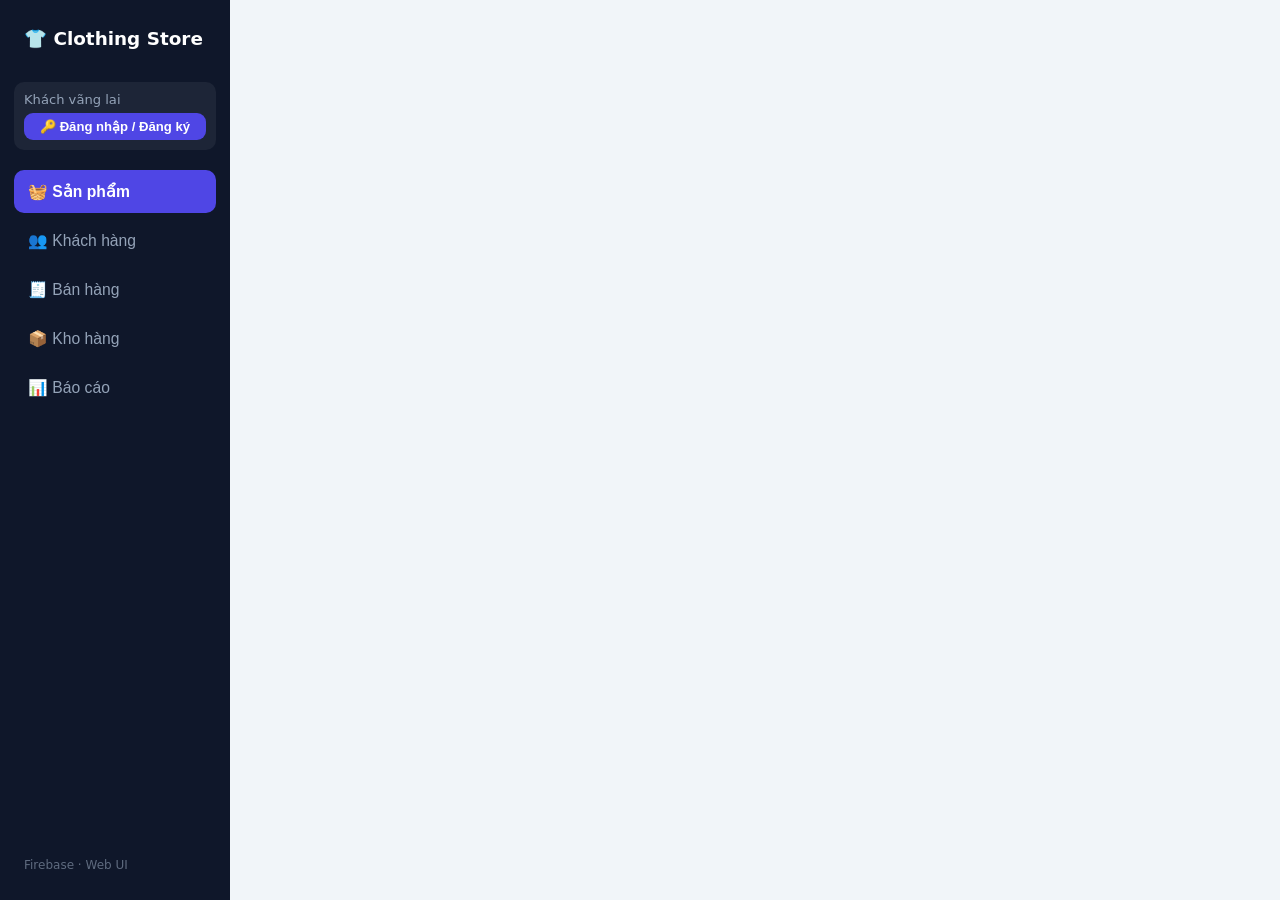
<file: index.html>
<!DOCTYPE html>
<html lang="vi">
<head>
<meta charset="UTF-8">
<meta name="viewport" content="width=device-width, initial-scale=1.0">
<title>Clothing Sales Management System</title>
<link rel="stylesheet" href="style.css">
</head>
<body>
<div class="app">
  <aside class="sidebar">
    <div class="brand">👕 <span>Clothing Store</span></div>
    
    <!-- Khung thông tin User / Nút đăng nhập -->
    <div id="user-profile-box"></div>

    <nav id="nav">
      <button class="nav-btn active" data-tab="products">🧺 Sản phẩm</button>
      <button class="nav-btn" data-tab="customers">👥 Khách hàng</button>
      <button class="nav-btn" data-tab="sales">🧾 Bán hàng</button>
      <button class="nav-btn" data-tab="inventory">📦 Kho hàng</button>
      <button class="nav-btn" data-tab="reports">📊 Báo cáo</button>
    </nav>
    <div class="sidebar-footer">Firebase · Web UI</div>
  </aside>
  <main id="main"></main>
</div>

<div id="modal-backdrop" class="hidden">
  <div id="modal" role="dialog">
    <div class="modal-header">
      <h3 id="modal-title"></h3>
      <button class="icon-btn" onclick="closeModal()">✕</button>
    </div>
    <div id="modal-body"></div>
    <div class="modal-footer" id="modal-footer"></div>
  </div>
</div>

<div id="toast"></div>

<!-- Core (load trước) -->
<script src="js/firebase.js"></script>
<script src="js/api.js"></script>
<script src="js/ui.js"></script>
<script src="js/auth.js"></script>

<!-- Các tính năng (thứ tự không quan trọng) -->
<script src="js/products.js"></script>
<script src="js/customers.js"></script>
<script src="js/sales.js"></script>
<script src="js/inventory.js"></script>
<script src="js/reports.js"></script>

<!-- Khởi động (load sau cùng) -->
<script src="js/main.js"></script>
</body>
</html>
</file>
<file: style.css>
:root {
  --bg: #f1f5f9;
  --card: #ffffff;
  --sidebar: #0f172a;
  --sidebar-text: #94a3b8;
  --primary: #4f46e5;
  --primary-dark: #4338ca;
  --text: #0f172a;
  --muted: #64748b;
  --border: #e2e8f0;
  --green: #059669;
  --red: #dc2626;
  --amber: #d97706;
  --radius: 12px;
}

* { margin: 0; padding: 0; box-sizing: border-box; }

body {
  font-family: "Segoe UI", system-ui, -apple-system, sans-serif;
  background: var(--bg);
  color: var(--text);
}

.app { display: flex; min-height: 100vh; }

/* ---------------- sidebar ---------------- */
.sidebar {
  width: 230px;
  background: var(--sidebar);
  color: var(--sidebar-text);
  display: flex;
  flex-direction: column;
  padding: 20px 14px;
  gap: 8px;
  position: sticky;
  top: 0;
  height: 100vh;
}

.brand {
  font-size: 1.15rem;
  font-weight: 700;
  color: #fff;
  padding: 8px 10px 24px;
}

nav { display: flex; flex-direction: column; gap: 6px; }

.nav-btn {
  display: flex;
  align-items: center;
  gap: 10px;
  background: transparent;
  border: none;
  color: var(--sidebar-text);
  font-size: 0.98rem;
  padding: 12px 14px;
  border-radius: 10px;
  cursor: pointer;
  text-align: left;
  transition: background 0.15s, color 0.15s;
}

.nav-btn:hover { background: rgba(255, 255, 255, 0.06); color: #e2e8f0; }
.nav-btn.active { background: var(--primary); color: #fff; font-weight: 600; }

.sidebar-footer {
  margin-top: auto;
  font-size: 0.75rem;
  opacity: 0.6;
  padding: 8px 10px;
}

/* ---------------- main ---------------- */
main {
  flex: 1;
  padding: 28px 32px;
  max-width: 1200px;
}

.page-header {
  display: flex;
  align-items: center;
  justify-content: space-between;
  gap: 16px;
  margin-bottom: 22px;
  flex-wrap: wrap;
}

.page-header h1 { font-size: 1.5rem; }
.page-header p { color: var(--muted); margin-top: 4px; font-size: 0.92rem; }

.card {
  background: var(--card);
  border: 1px solid var(--border);
  border-radius: var(--radius);
  padding: 20px;
  box-shadow: 0 1px 2px rgba(15, 23, 42, 0.04);
}

/* ---------------- buttons ---------------- */
.btn {
  border: none;
  border-radius: 9px;
  padding: 10px 16px;
  font-size: 0.92rem;
  font-weight: 600;
  cursor: pointer;
  background: var(--primary);
  color: #fff;
  transition: background 0.15s;
}

.btn:hover { background: var(--primary-dark); }
.btn.secondary { background: #e2e8f0; color: var(--text); }
.btn.secondary:hover { background: #cbd5e1; }
.btn.danger { background: #fee2e2; color: var(--red); }
.btn.danger:hover { background: #fecaca; }
.btn.small { padding: 6px 10px; font-size: 0.82rem; }

.icon-btn {
  background: transparent;
  border: none;
  font-size: 1rem;
  cursor: pointer;
  padding: 4px 8px;
  border-radius: 6px;
}
.icon-btn:hover { background: #f1f5f9; }

/* ---------------- tables ---------------- */
table { width: 100%; border-collapse: collapse; font-size: 0.92rem; }

th {
  text-align: left;
  color: var(--muted);
  font-size: 0.78rem;
  text-transform: uppercase;
  letter-spacing: 0.04em;
  padding: 10px 12px;
  border-bottom: 2px solid var(--border);
}

td { padding: 12px; border-bottom: 1px solid var(--border); }
tr:hover td { background: #f8fafc; }

.num { text-align: right; font-variant-numeric: tabular-nums; }

/* ---------------- badges ---------------- */
.badge {
  display: inline-block;
  padding: 3px 10px;
  border-radius: 999px;
  font-size: 0.75rem;
  font-weight: 700;
}

.badge.vip { background: #fef3c7; color: #92400e; }
.badge.regular { background: #e0e7ff; color: #3730a3; }
.badge.ok { background: #d1fae5; color: #065f46; }
.badge.low { background: #fee2e2; color: #991b1b; }
.badge.pending { background: #fef3c7; color: #92400e; }
.badge.completed { background: #d1fae5; color: #065f46; }

/* ---------------- forms ---------------- */
.field { margin-bottom: 14px; }

.field label {
  display: block;
  font-size: 0.82rem;
  font-weight: 600;
  color: var(--muted);
  margin-bottom: 5px;
}

.field input, .field select {
  width: 100%;
  padding: 10px 12px;
  border: 1px solid var(--border);
  border-radius: 9px;
  font-size: 0.95rem;
  background: #fff;
  outline: none;
}

.field input:focus, .field select:focus { border-color: var(--primary); }

.form-row { display: grid; grid-template-columns: 1fr 1fr; gap: 12px; }

/* ---------------- stats ---------------- */
.stats { display: grid; grid-template-columns: repeat(auto-fit, minmax(180px, 1fr)); gap: 14px; margin-bottom: 20px; }

.stat {
  background: var(--card);
  border: 1px solid var(--border);
  border-radius: var(--radius);
  padding: 18px 20px;
}

.stat .label { color: var(--muted); font-size: 0.8rem; font-weight: 600; }
.stat .value { font-size: 1.45rem; font-weight: 700; margin-top: 6px; }

/* ---------------- modal ---------------- */
#modal-backdrop {
  position: fixed;
  inset: 0;
  background: rgba(15, 23, 42, 0.45);
  display: flex;
  align-items: center;
  justify-content: center;
  z-index: 50;
}

#modal-backdrop.hidden { display: none; }

#modal {
  background: #fff;
  border-radius: 14px;
  width: min(520px, 92vw);
  max-height: 85vh;
  overflow: auto;
  padding: 22px;
  box-shadow: 0 20px 50px rgba(15, 23, 42, 0.25);
}

.modal-header { display: flex; justify-content: space-between; align-items: center; margin-bottom: 16px; }
.modal-footer { display: flex; justify-content: flex-end; gap: 10px; margin-top: 18px; }

/* ---------------- bill ---------------- */
.bill-line { display: flex; justify-content: space-between; padding: 8px 0; font-size: 0.95rem; }
.bill-line.total { border-top: 2px solid var(--border); margin-top: 8px; padding-top: 12px; font-weight: 700; font-size: 1.05rem; }

/* ---------------- toast ---------------- */
#toast {
  position: fixed;
  bottom: 24px;
  right: 24px;
  display: flex;
  flex-direction: column;
  gap: 10px;
  z-index: 100;
}

.toast-msg {
  padding: 13px 18px;
  border-radius: 10px;
  color: #fff;
  font-weight: 600;
  font-size: 0.9rem;
  box-shadow: 0 8px 24px rgba(15, 23, 42, 0.25);
  animation: slideIn 0.25s ease;
}

.toast-msg.ok { background: var(--green); }
.toast-msg.err { background: var(--red); }

@keyframes slideIn {
  from { transform: translateY(12px); opacity: 0; }
  to { transform: translateY(0); opacity: 1; }
}

.empty { text-align: center; color: var(--muted); padding: 28px; }

@media (max-width: 720px) {
  .app { flex-direction: column; }
  .sidebar { width: 100%; height: auto; position: static; flex-direction: row; align-items: center; }
  nav { flex-direction: row; flex-wrap: wrap; }
  .sidebar-footer { display: none; }
  main { padding: 18px; }
}
</file>
